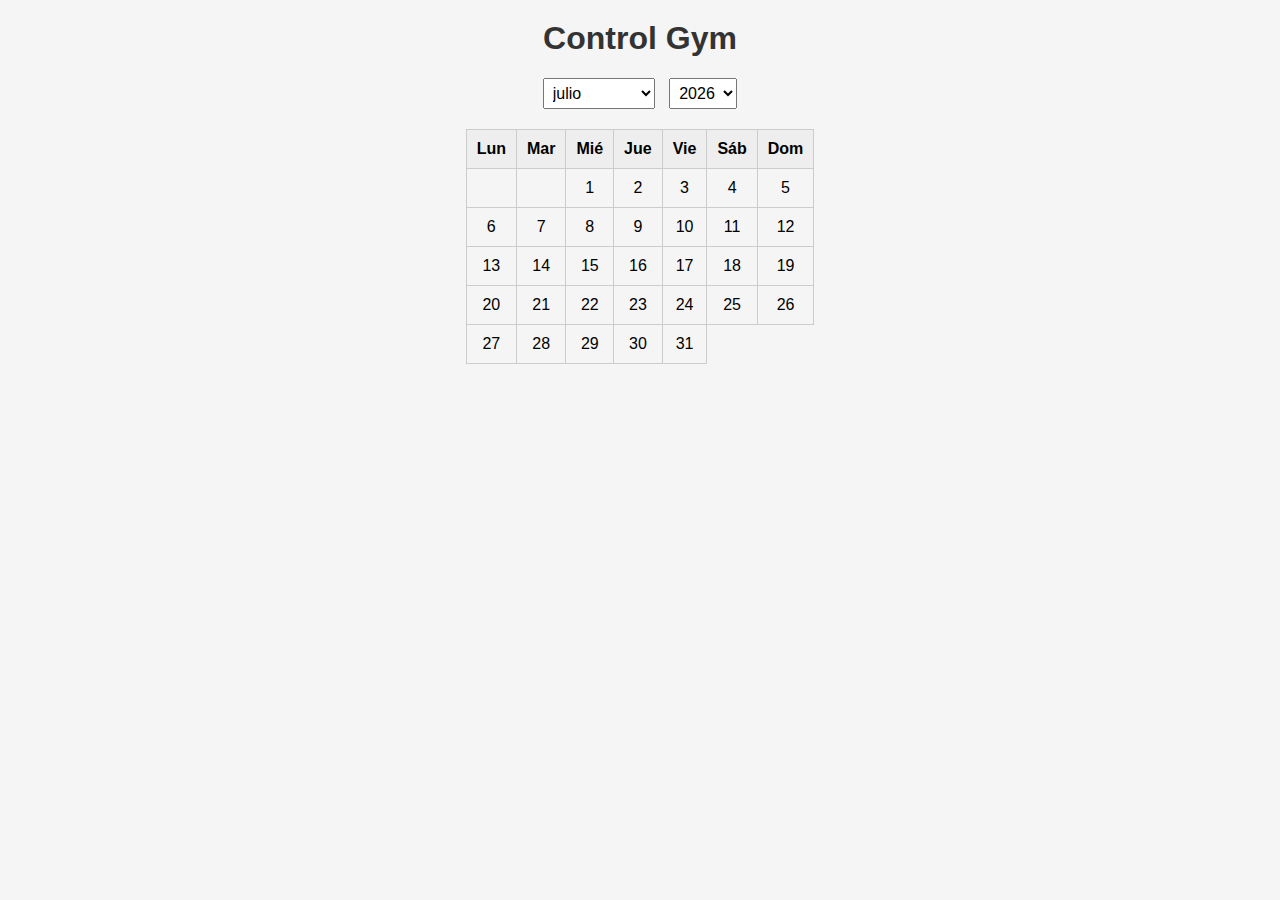
<file: index.html>
<!DOCTYPE html>
<html lang="es">
<head>
  <meta charset="UTF-8" />
  <meta name="viewport" content="width=device-width, initial-scale=1.0"/>
  <title>Control Gym</title>
  <style>
    body { font-family: Arial, sans-serif; background:#f5f5f5; margin:0; padding:0; text-align:center;}
    h1 { color:#333; margin-top:20px;}
    #controls { margin: 20px 0; }
    select { padding:5px; margin:0 5px; font-size:16px; }
    table { margin: 0 auto; border-collapse: collapse; }
    th, td { padding: 10px; border: 1px solid #ccc; text-align: center; }
    th { background:#eee; }
    td.check::after {
      content: "✔️";
      color: green;
    }
    button { padding:10px 20px; margin-top:20px; font-size:16px; background:#28a745; color:white; border:none; border-radius:5px; cursor:pointer;}
  </style>
</head>
<body>
  <h1>Control Gym</h1>
  <div id="controls">
    <select id="mes"></select>
    <select id="anio"></select>
  </div>
  <div id="calendario"></div>

  <script>
    const hoy = new Date();
    const mesSelect = document.getElementById('mes');
    const anioSelect = document.getElementById('anio');
    const calendarioDiv = document.getElementById('calendario');

    for(let m=0;m<12;m++){
      const opt = document.createElement('option');
      opt.value = m;
      opt.textContent = new Date(2000,m).toLocaleString('es-ES',{month:'long'});
      if(m===hoy.getMonth()) opt.selected=true;
      mesSelect.appendChild(opt);
    }

    const añoActual = hoy.getFullYear();
    for(let a=añoActual-2;a<=añoActual+2;a++){
      const opt = document.createElement('option');
      opt.value = a;
      opt.textContent = a;
      if(a===añoActual) opt.selected=true;
      anioSelect.appendChild(opt);
    }

    mesSelect.addEventListener('change',renderCalendar);
    anioSelect.addEventListener('change',renderCalendar);

    function formatearFechaISO(fecha){
      const [año, mes, dia] = fecha.split("-");
      return `${dia}-${mes}-${año}`;
    }

    function renderCalendar(){
      const mes = parseInt(mesSelect.value);
      const anio = parseInt(anioSelect.value);
      const primerDia = new Date(anio,mes,1);
      const ultimoDia = new Date(anio,mes+1,0);
      const inicio = (primerDia.getDay()+6)%7;
      const tabla = document.createElement('table');
      const encabezado = tabla.insertRow();
      ['Lun','Mar','Mié','Jue','Vie','Sáb','Dom'].forEach(d=>{
        const th = document.createElement('th');
        th.textContent = d;
        encabezado.appendChild(th);
      });

      let fila = tabla.insertRow();
      for(let i=0;i<inicio;i++) fila.insertCell();

      const registros = JSON.parse(localStorage.getItem('gymData')||'{}');

      for(let d=1; d<=ultimoDia.getDate(); d++){
        if(fila.cells.length===7) fila = tabla.insertRow();
        const celda = fila.insertCell();
        celda.textContent=d;
        const fechaISO = `${anio}-${String(mes+1).padStart(2,'0')}-${String(d).padStart(2,'0')}`;
        if(registros[fechaISO]) celda.classList.add('check');
        celda.style.cursor='pointer';
        celda.onclick=()=>{
          window.location.href=`rutinas.html?fecha=${fechaISO}`;
        };
      }

      calendarioDiv.innerHTML='';
      calendarioDiv.appendChild(tabla);
    }

    renderCalendar();
  </script>
</body>
</html>
</file>
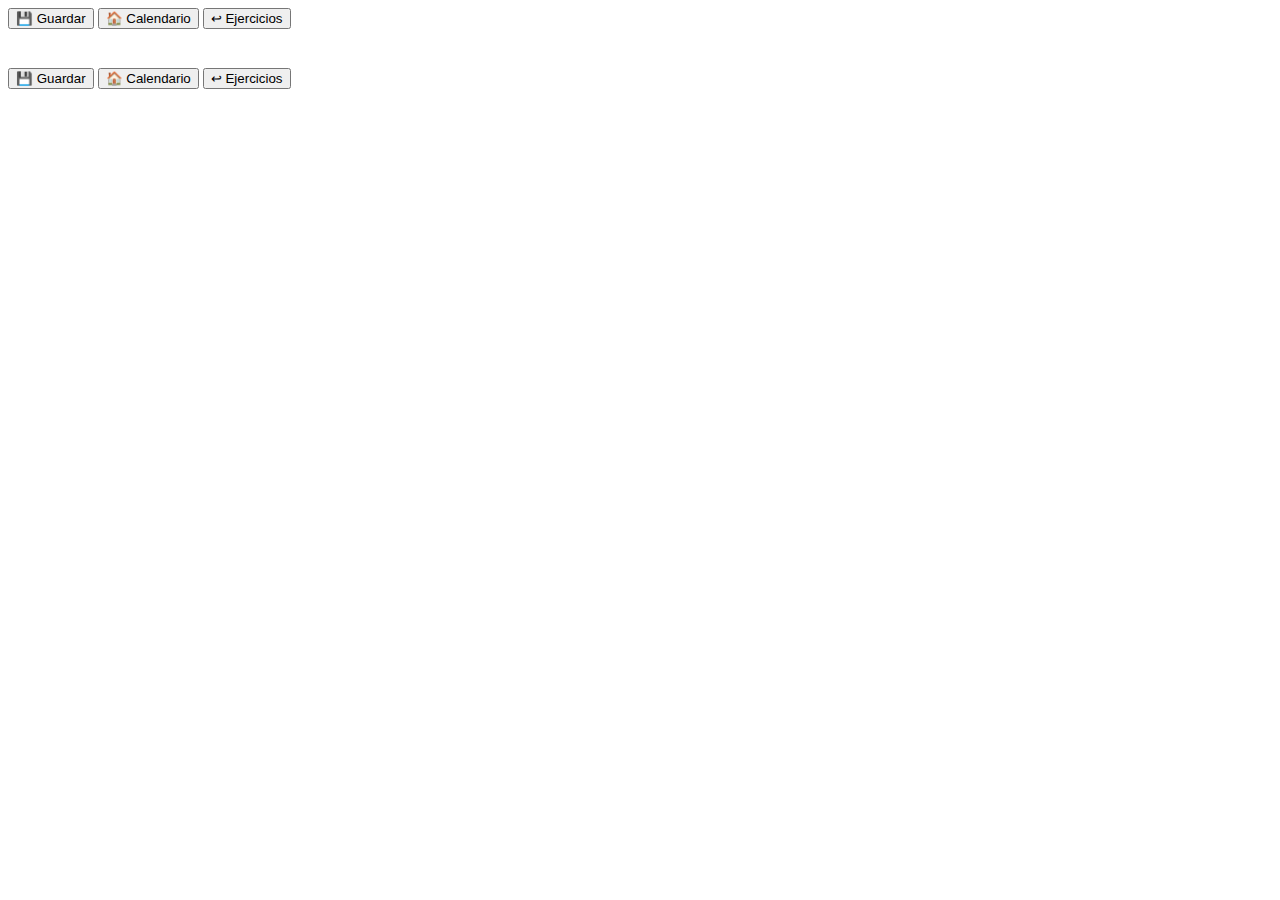
<file: ejercicio.html>
<!DOCTYPE html>
<html lang="es">
<head>
  <meta charset="UTF-8" />
  <title>Detalle ejercicio</title>
  <meta name="viewport" content="width=device-width, initial-scale=1.0">
    <div id="toast"></div>

  <div class="botones">
    <button onclick="guardar()">💾 Guardar</button>
    <button onclick="window.location.href='index.html'">🏠 Calendario</button>
    <button onclick="window.location.href='dia.html?fecha='+fechaKey">↩ Ejercicios</button>
  </div>

<script>
  const params = new URLSearchParams(window.location.search);
  const fecha = params.get('fecha');
  const ejercicioNum = params.get('ejercicio');

  document.getElementById('fechaTitulo').textContent = `${fecha} - Ejercicio ${ejercicioNum}`;

  const tiempoInput = document.getElementById('tiempo');
  const pesoInput = document.getElementById('peso');
  const repeticionesInput = document.getElementById('repeticiones');
  const libreInput = document.getElementById('libre');
  const saveBtn = document.getElementById('saveBtn');

  const data = JSON.parse(localStorage.getItem('entrenamientos') || '{}');
  if (data[fecha] && data[fecha][ejercicioNum-1]) {
    const e = data[fecha][ejercicioNum-1];
    tiempoInput.value = e.tiempo;
    pesoInput.value = e.peso;
    repeticionesInput.value = e.repeticiones;
    libreInput.value = e.libre;
  }

  saveBtn.addEventListener('click', () => {
    const tiempo = tiempoInput.value || '?';
    const peso = pesoInput.value || '?';
    const repeticiones = repeticionesInput.value || '?';
    const libre = libreInput.value || '?';

    if (!data[fecha]) {
      data[fecha] = Array(6).fill().map(() => ({
        tiempo: '?', peso: '?', repeticiones: '?', libre: '?'
      }));
    }

    data[fecha][ejercicioNum-1] = { tiempo, peso, repeticiones, libre };
    localStorage.setItem('entrenamientos', JSON.stringify(data));

    mostrarMensaje('✅ Datos guardados correctamente');
  });

  function mostrarMensaje(texto) {
    const msg = document.createElement('div');
    msg.textContent = texto;
    msg.style.position = 'fixed';
    msg.style.bottom = '20px';
    msg.style.left = '50%';
    msg.style.transform = 'translateX(-50%)';
    msg.style.background = '#4caf50';
    msg.style.color = '#fff';
    msg.style.padding = '10px 15px';
    msg.style.borderRadius = '8px';
    msg.style.boxShadow = '0 4px 10px rgba(0,0,0,0.3)';
    msg.style.fontSize = '16px';
    msg.style.zIndex = '1000';
    document.body.appendChild(msg);

    setTimeout(() => {
      msg.style.transition = 'opacity 0.5s';
      msg.style.opacity = '0';
      setTimeout(() => msg.remove(), 500);
    }, 1500);
  }
</script>


  <style>
    #toast {
      visibility: hidden;
      min-width: 180px;
      background-color: #323232;
      color: #fff;
      text-align: center;
      border-radius: 6px;
      padding: 10px;
      position: fixed;
      z-index: 1;
      left: 50%;
      bottom: 30px;
      font-size: 14px;
      transform: translateX(-50%);
    }
    #toast.show {
      visibility: visible;
      animation: fadein 0.5s, fadeout 0.5s 1.3s;
    }
    @keyframes fadein { from {bottom: 0; opacity: 0;} to {bottom: 30px; opacity: 1;} }
    @keyframes fadeout { from {bottom: 30px; opacity: 1;} to {bottom: 0; opacity: 0;} }
  </style>

</head>
<body>
  <h1 id="titulo"></h1>
  <img id="imagen" alt="">
  <div id="formulario"></div>
  <div class="botones">
    <button onclick="guardar()">💾 Guardar</button>
    <button onclick="window.location.href='index.html'">🏠 Calendario</button>
    <button onclick="window.location.href='dia.html?fecha='+fechaKey">↩ Ejercicios</button>
  </div>

  <script>
    const params = new URLSearchParams(window.location.search);
    const fechaKey = params.get('fecha');
    const id = parseInt(params.get('id'));
    const data = JSON.parse(localStorage.getItem('entrenamientos') || '{}');
    const ejercicio = data[fechaKey][id];
    const imagenes = [
      "https://images.pexels.com/photos/841130/pexels-photo-841130.jpeg",
      "https://images.pexels.com/photos/1552249/pexels-photo-1552249.jpeg",
      "https://images.pexels.com/photos/2294361/pexels-photo-2294361.jpeg",
      "https://images.pexels.com/photos/414029/pexels-photo-414029.jpeg",
      "https://images.pexels.com/photos/2780761/pexels-photo-2780761.jpeg",
      "https://images.pexels.com/photos/1552242/pexels-photo-1552242.jpeg"
    ];

    document.getElementById('titulo').textContent = `${ejercicio.ejercicio} - ${fechaKey}`;
    document.getElementById('imagen').src = imagenes[id];

    const form = document.getElementById('formulario');
    form.innerHTML = `
      <div class="campo">Tiempo: <input type="text" id="tiempo" value="${ejercicio.tiempo}"></div>
      <div class="campo">Peso: <input type="text" id="peso" value="${ejercicio.peso}"></div>
      <div class="campo">Repeticiones: <input type="text" id="reps" value="${ejercicio.repeticiones}"></div>
      <div class="campo">Libre: <input type="text" id="libre" value="${ejercicio.libre}"></div>
    `;

    function guardar() {
      ejercicio.tiempo = document.getElementById('tiempo').value;
      ejercicio.peso = document.getElementById('peso').value;
      ejercicio.repeticiones = document.getElementById('reps').value;
      ejercicio.libre = document.getElementById('libre').value;

      const tieneDatos = (
        ejercicio.tiempo.trim() !== '?' ||
        ejercicio.peso.trim() !== '?' ||
        ejercicio.repeticiones.trim() !== '?' ||
        ejercicio.libre.trim() !== '?'
      );

      if (tieneDatos) {
        data[fechaKey][id] = ejercicio;
        localStorage.setItem('entrenamientos', JSON.stringify(data));
        alert('✅ Datos guardados');
      } else {
        alert('No se guardaron datos (todo vacío)');
      }
    }
  </script>
</body>
</html>
</file>
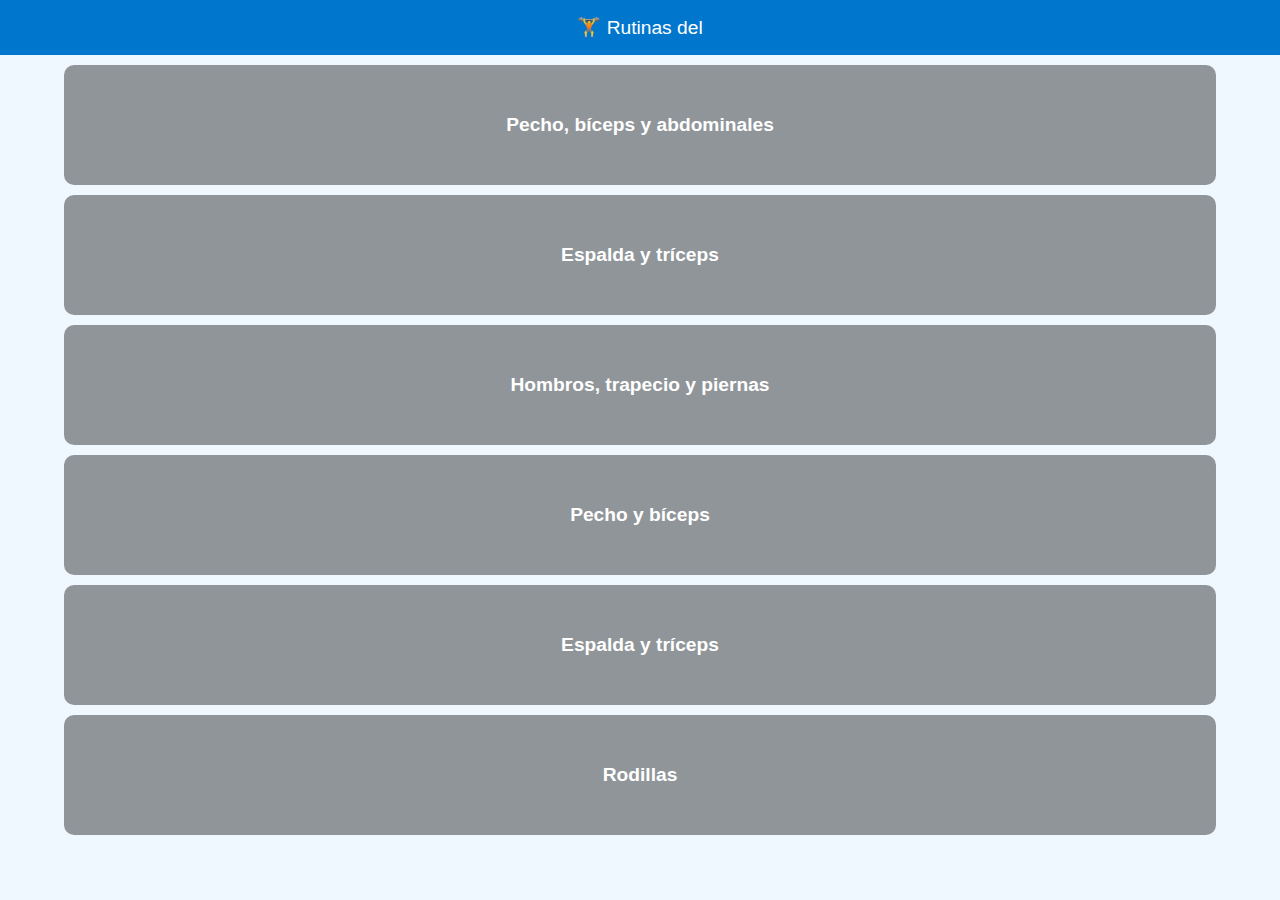
<file: Rutinas.html>
<!DOCTYPE html>
<html lang="es">
<head>
  <meta charset="UTF-8">
  <meta name="viewport" content="width=device-width, initial-scale=1.0">
  <title>Rutinas - Control Gym</title>
  <style>
    body { font-family: Arial, sans-serif; margin: 0; background: #f0f8ff; }
    header { text-align: center; padding: 1rem; background: #0077cc; color: white; font-size: 1.2rem; }
    .rutina { 
      position: relative; 
      margin: 10px auto; 
      width: 90%; 
      height: 120px; 
      background-size: cover; 
      background-position: center; 
      border-radius: 10px; 
      display: flex; 
      justify-content: center; 
      align-items: center; 
      color: white; 
      font-weight: bold; 
      font-size: 1.2rem;
      cursor: pointer;
    }
    .rutina::after {
      content: "";
      position: absolute;
      top:0;left:0;right:0;bottom:0;
      background: rgba(0,0,0,0.4);
      border-radius: 10px;
    }
    .rutina span { position: relative; z-index: 1; }
  </style>
</head>
<body>
  <header>🏋️ Rutinas del <span id="fecha"></span></header>

  <div id="lista"></div>

  <script>
    const fecha = new URLSearchParams(window.location.search).get('fecha');
    document.getElementById('fecha').textContent = fecha;

    const rutinas = [
      {titulo:'Pecho, bíceps y abdominales', img:'https://images.pexels.com/photos/3838389/pexels-photo-3838389.jpeg'},
      {titulo:'Espalda y tríceps', img:'https://images.pexels.com/photos/1552249/pexels-photo-1552249.jpeg'},
      {titulo:'Hombros, trapecio y piernas', img:'https://images.pexels.com/photos/841130/pexels-photo-841130.jpeg'},
      {titulo:'Pecho y bíceps', img:'https://images.pexels.com/photos/3253501/pexels-photo-3253501.jpeg'},
      {titulo:'Espalda y tríceps', img:'https://images.pexels.com/photos/2261477/pexels-photo-2261477.jpeg'},
      {titulo:'Rodillas', img:'https://images.pexels.com/photos/1552106/pexels-photo-1552106.jpeg'},
    ];

    const lista = document.getElementById('lista');
    rutinas.forEach((r,index)=>{
      const div = document.createElement('div');
      div.className='rutina';
      div.style.backgroundImage = `url(${r.img})`;
      div.innerHTML = `<span>${r.titulo}</span>`;
      div.addEventListener('click', ()=>{
        window.open(`ejercicio.html?fecha=${fecha}&rutina=${index+1}`, '_blank');
      });
      lista.appendChild(div);
    });
  </script>
</body>
</html>
</file>
